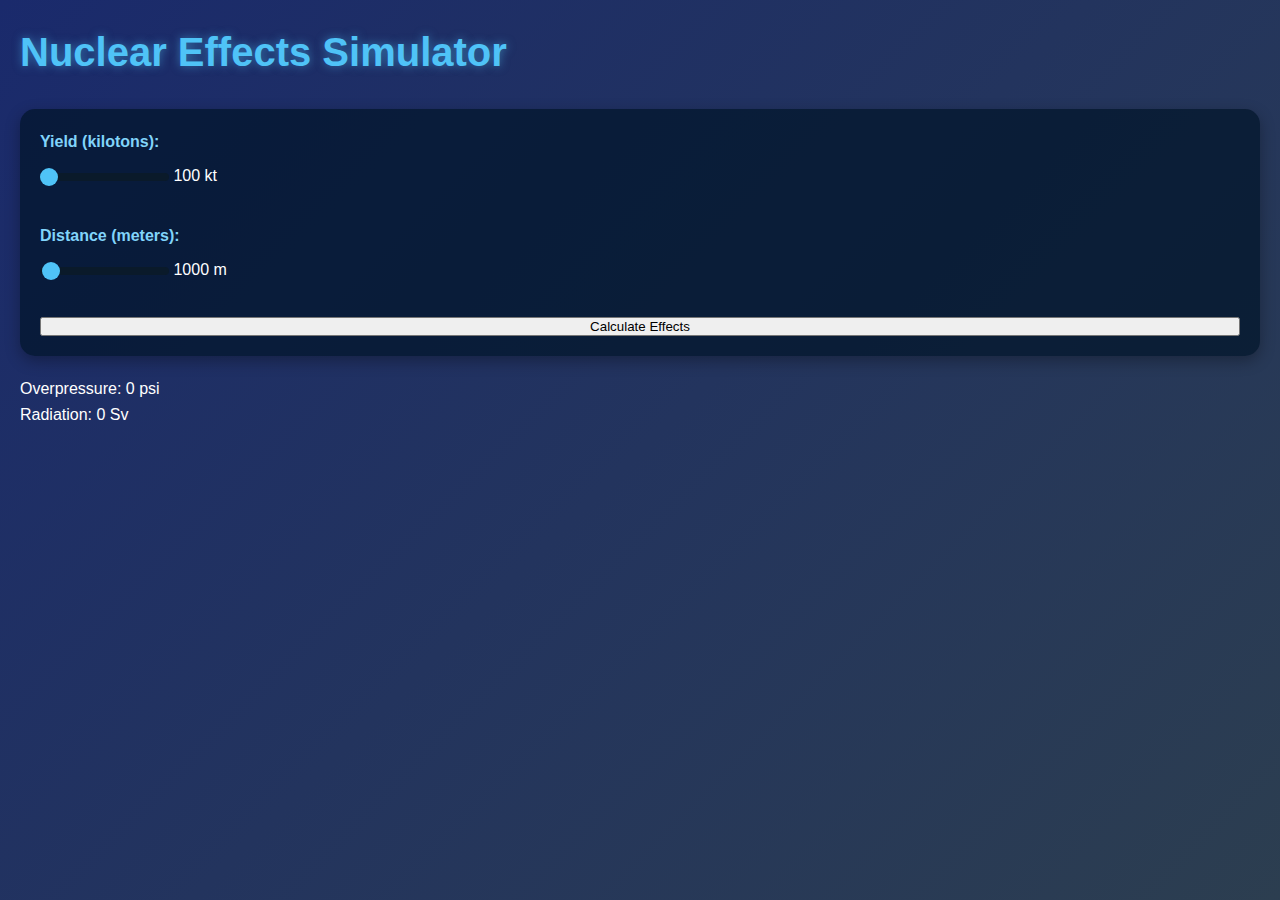
<file: frontend/index.html>
<!DOCTYPE html>
<html lang="en">
<head>
    <meta charset="UTF-8">
    <meta name="viewport" content="width=device-width, initial-scale=1.0">
    <title>Nuclear Simulator</title>
    <link rel="stylesheet" href="styles.css">
</head>
<body>
    <div class="container">
        <h1>Nuclear Effects Simulator</h1>
        <div class="control-panel">
            <div class="input-group">
                <label for="yield">Yield (kilotons):</label>
                <input type="range" id="yield" min="0.1" max="50000" value="100" step="0.1">
                <span id="yield-value">100 kt</span>
            </div>
            <div class="input-group">
                <label for="distance">Distance (meters):</label>
                <input type="range" id="distance" min="100" max="50000" value="1000" step="10">
                <span id="distance-value">1000 m</span>
            </div>
            <button id="calculate-btn">Calculate Effects</button>
        </div>
        <div class="results">
            <p>Overpressure: <span id="overpressure">0 psi</span></p>
            <p>Radiation: <span id="radiation">0 Sv</span></p>
        </div>
    </div>
    <script src="app.js"></script>
</body>
</html>
</file>
<file: frontend/styles.css>
:root {
    --primary: #1a2a6c;
    --secondary: #2c3e50;
    --accent: #4fc3f7;
    --danger: #ff5252;
    --warning: #ff9e80;
    --success: #69f0ae;
    --dark-bg: #0f1a30;
    --card-bg: rgba(30, 40, 60, 0.85);
    --overlay-bg: rgba(0, 20, 40, 0.7);
}

* {
    box-sizing: border-box;
    margin: 0;
    padding: 0;
}

body {
    font-family: 'Segoe UI', Tahoma, Geneva, Verdana, sans-serif;
    background: linear-gradient(135deg, var(--primary), var(--secondary));
    color: white;
    min-height: 100vh;
    padding: 20px;
    line-height: 1.6;
    background-attachment: fixed;
}

.container {
    max-width: 1400px;
    margin: 0 auto;
    display: flex;
    flex-direction: column;
    gap: 20px;
}

header {
    text-align: center;
    padding: 20px;
    background: var(--overlay-bg);
    border-radius: 15px;
    box-shadow: 0 5px 15px rgba(0, 0, 0, 0.3);
}

h1 {
    color: var(--accent);
    font-size: 2.5rem;
    text-shadow: 0 0 10px rgba(79, 195, 247, 0.5);
    margin-bottom: 5px;
}

.subtitle {
    color: #81d4fa;
    font-size: 1.1rem;
}

.simulator-container {
    display: grid;
    grid-template-columns: 2fr 1fr;
    gap: 20px;
}

.map-container {
    position: relative;
    height: 600px;
    border-radius: 15px;
    overflow: hidden;
    box-shadow: 0 5px 15px rgba(0, 0, 0, 0.3);
}

.map {
    width: 100%;
    height: 100%;
}

.map-overlay {
    position: absolute;
    bottom: 10px;
    left: 10px;
    background: rgba(0, 0, 0, 0.6);
    padding: 10px 15px;
    border-radius: 8px;
    font-size: 0.9rem;
    display: flex;
    gap: 15px;
}

.control-panel {
    background: var(--overlay-bg);
    border-radius: 15px;
    padding: 20px;
    display: flex;
    flex-direction: column;
    gap: 20px;
    box-shadow: 0 5px 15px rgba(0, 0, 0, 0.3);
    overflow-y: auto;
    max-height: 600px;
}

.panel-section {
    padding-bottom: 15px;
    border-bottom: 1px solid rgba(255, 255, 255, 0.1);
}

.panel-section:last-child {
    border-bottom: none;
}

h2 {
    color: var(--accent);
    font-size: 1.3rem;
    margin-bottom: 15px;
}

.input-group {
    margin-bottom: 15px;
}

label {
    display: block;
    margin-bottom: 8px;
    font-weight: 600;
    color: #81d4fa;
}

.slider-container {
    display: flex;
    align-items: center;
    gap: 15px;
}

input[type="range"] {
    flex-grow: 1;
    height: 8px;
    background: #0a1a2a;
    border-radius: 4px;
    outline: none;
    -webkit-appearance: none;
    appearance: none;
}

input[type="range"]::-webkit-slider-thumb {
    -webkit-appearance: none;
    width: 18px;
    height: 18px;
    background: var(--accent);
    border-radius: 50%;
    cursor: pointer;
}

input[type="number"] {
    width: 100%;
    padding: 10px;
    border-radius: 8px;
    border: 1px solid #2c3e50;
    background: rgba(10, 26, 42, 0.8);
    color: white;
    font-size: 1rem;
}

select {
    width: 100%;
    padding: 10px;
    border-radius: 8px;
    border: 1px solid #2c3e50;
    background: rgba(10, 26, 42, 0.8);
    color: white;
    font-size: 1rem;
}

.radio-group {
    display: flex;
    gap: 15px;
    margin-top: 5px;
}

.radio-group label {
    display: flex;
    align-items: center;
    gap: 5px;
    font-weight: normal;
    cursor: pointer;
}

.wind-direction-display {
    display: flex;
    align-items: center;
    gap: 10px;
    min-width: 80px;
}

.wind-arrow {
    font-size: 1.5rem;
    transition: transform 0.3s ease;
}

.simulate-btn {
    background: linear-gradient(to right, #f44336, #e91e63);
    color: white;
    border: none;
    padding: 15px;
    font-size: 1.2rem;
    border-radius: 10px;
    cursor: pointer;
    margin-top: 10px;
    transition: all 0.3s ease;
    font-weight: 700;
    display: flex;
    align-items: center;
    justify-content: center;
    gap: 10px;
}

.simulate-btn:hover {
    transform: translateY(-3px);
    box-shadow: 0 5px 15px rgba(244, 67, 54, 0.4);
}

.simulate-btn .icon {
    font-size: 1.5rem;
}

.results-container {
    background: var(--overlay-bg);
    border-radius: 15px;
    padding: 25px;
    box-shadow: 0 5px 15px rgba(0, 0, 0, 0.3);
    display: none;
}

.results-header {
    display: flex;
    justify-content: space-between;
    align-items: center;
    margin-bottom: 20px;
    padding-bottom: 15px;
    border-bottom: 1px solid rgba(255, 255, 255, 0.1);
}

.result-summary {
    display: flex;
    gap: 30px;
}

.summary-item {
    text-align: center;
}

.summary-item .label {
    display: block;
    font-size: 0.9rem;
    color: #81d4fa;
    margin-bottom: 5px;
}

.summary-item .value {
    font-weight: 700;
    font-size: 1.2rem;
    color: var(--success);
}

.results-grid {
    display: grid;
    grid-template-columns: repeat(auto-fit, minmax(300px, 1fr));
    gap: 20px;
    margin-bottom: 30px;
}

.result-card {
    background: var(--card-bg);
    border-radius: 10px;
    padding: 20px;
    box-shadow: 0 5px 10px rgba(0, 0, 0, 0.2);
}

.result-card h3 {
    color: var(--accent);
    margin-bottom: 15px;
    padding-bottom: 10px;
    border-bottom: 1px solid rgba(255, 255, 255, 0.1);
}

.result-item {
    display: flex;
    justify-content: space-between;
    margin-bottom: 12px;
    font-size: 1rem;
}

.value {
    font-weight: 700;
    color: var(--success);
}

.effect-description {
    margin-top: 15px;
    padding-top: 15px;
    border-top: 1px solid rgba(255, 255, 255, 0.1);
    font-style: italic;
    color: var(--warning);
}

.blast-effects {
    border-left: 4px solid #2196f3;
}

.thermal-effects {
    border-left: 4px solid #ff9800;
}

.radiation-effects {
    border-left: 4px solid #4caf50;
}

.casualty-estimate {
    background: var(--card-bg);
    border-radius: 10px;
    padding: 20px;
    box-shadow: 0 5px 10px rgba(0, 0, 0, 0.2);
}

.casualty-grid {
    display: grid;
    grid-template-columns: repeat(3, 1fr);
    gap: 20px;
    margin: 20px 0;
}

.casualty-item {
    text-align: center;
}

.casualty-item .label {
    display: block;
    font-size: 0.9rem;
    color: #81d4fa;
    margin-bottom: 5px;
}

.casualty-item .value {
    font-weight: 700;
    font-size: 1.8rem;
    color: var(--danger);
}

.casualty-chart {
    height: 30px;
    background: rgba(0, 0, 0, 0.3);
    border-radius: 5px;
    overflow: hidden;
    display: flex;
    margin-top: 20px;
}

.chart-bar {
    height: 100%;
    transition: width 0.5s ease;
}

.fatalities-bar {
    background: var(--danger);
}

.injuries-bar {
    background: var(--warning);
}

.affected-bar {
    background: #9e9e9e;
}

footer {
    text-align: center;
    padding: 15px;
    font-size: 0.9rem;
    color: #81d4fa;
}

.warning {
    color: var(--warning);
    font-weight: 700;
    margin-top: 5px;
}
</file>
